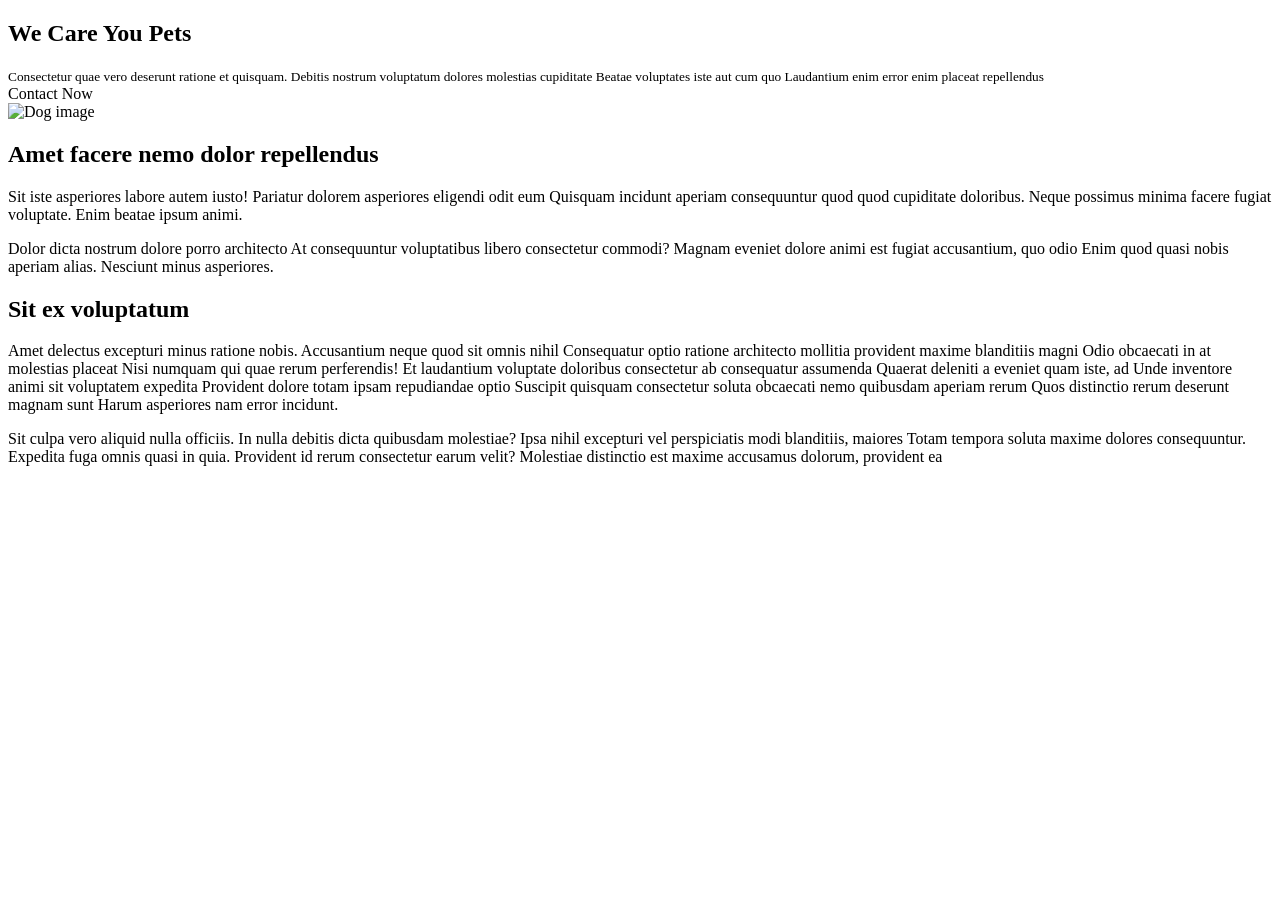
<file: target/classes/templates/index.html>
<!doctype html>
<html lang="en" th:replace="~{layout :: layout(${title}, ~{::main})}">
  <body>

	<main>
	  <section class="container my-5">
          <div class="row">
              <div class="col-12 col-lg-4">
                <h1 class="py-3">We Care You Pets</h1>
                <small class="text-body-secondary">Consectetur quae vero deserunt ratione et quisquam. Debitis nostrum voluptatum dolores molestias cupiditate Beatae voluptates iste aut cum quo Laudantium enim error enim placeat repellendus</small>
                <div class="my-3">
                    <a class="fw-bold text-dark" th:href="@{#}">Contact Now <i class="bi bi-arrow-right"></i></a>
                </div>
              </div>
              <div class="col-12 col-lg-8">
                <div class="my-4">
                    <img class="img-fluid rounded shadow" th:src="@{/img/dog.jpg}" alt="Dog image">
                </div>
              </div>
          </div>
	  </section>

      <section class="container py-5 border-top">
          <h2>Amet facere nemo dolor repellendus</h2>
          <p>Sit iste asperiores labore autem iusto! Pariatur dolorem asperiores eligendi odit eum Quisquam incidunt aperiam consequuntur quod quod cupiditate doloribus. Neque possimus minima facere fugiat voluptate. Enim beatae ipsum animi.</p>
          <p>Dolor dicta nostrum dolore porro architecto At consequuntur voluptatibus libero consectetur commodi? Magnam eveniet dolore animi est fugiat accusantium, quo odio Enim quod quasi nobis aperiam alias. Nesciunt minus asperiores.</p>

          <h2>Sit ex voluptatum</h2>
          <p>Amet delectus excepturi minus ratione nobis. Accusantium neque quod sit omnis nihil Consequatur optio ratione architecto mollitia provident maxime blanditiis magni Odio obcaecati in at molestias placeat Nisi numquam qui quae rerum perferendis! Et laudantium voluptate doloribus consectetur ab consequatur assumenda Quaerat deleniti a eveniet quam iste, ad Unde inventore animi sit voluptatem expedita Provident dolore totam ipsam repudiandae optio Suscipit quisquam consectetur soluta obcaecati nemo quibusdam aperiam rerum Quos distinctio rerum deserunt magnam sunt Harum asperiores nam error incidunt.</p>
          <p>Sit culpa vero aliquid nulla officiis. In nulla debitis dicta quibusdam molestiae? Ipsa nihil excepturi vel perspiciatis modi blanditiis, maiores Totam tempora soluta maxime dolores consequuntur. Expedita fuga omnis quasi in quia. Provident id rerum consectetur earum velit? Molestiae distinctio est maxime accusamus dolorum, provident ea</p>
      </section>
	</main>
	
  </body>
</html>
</file>
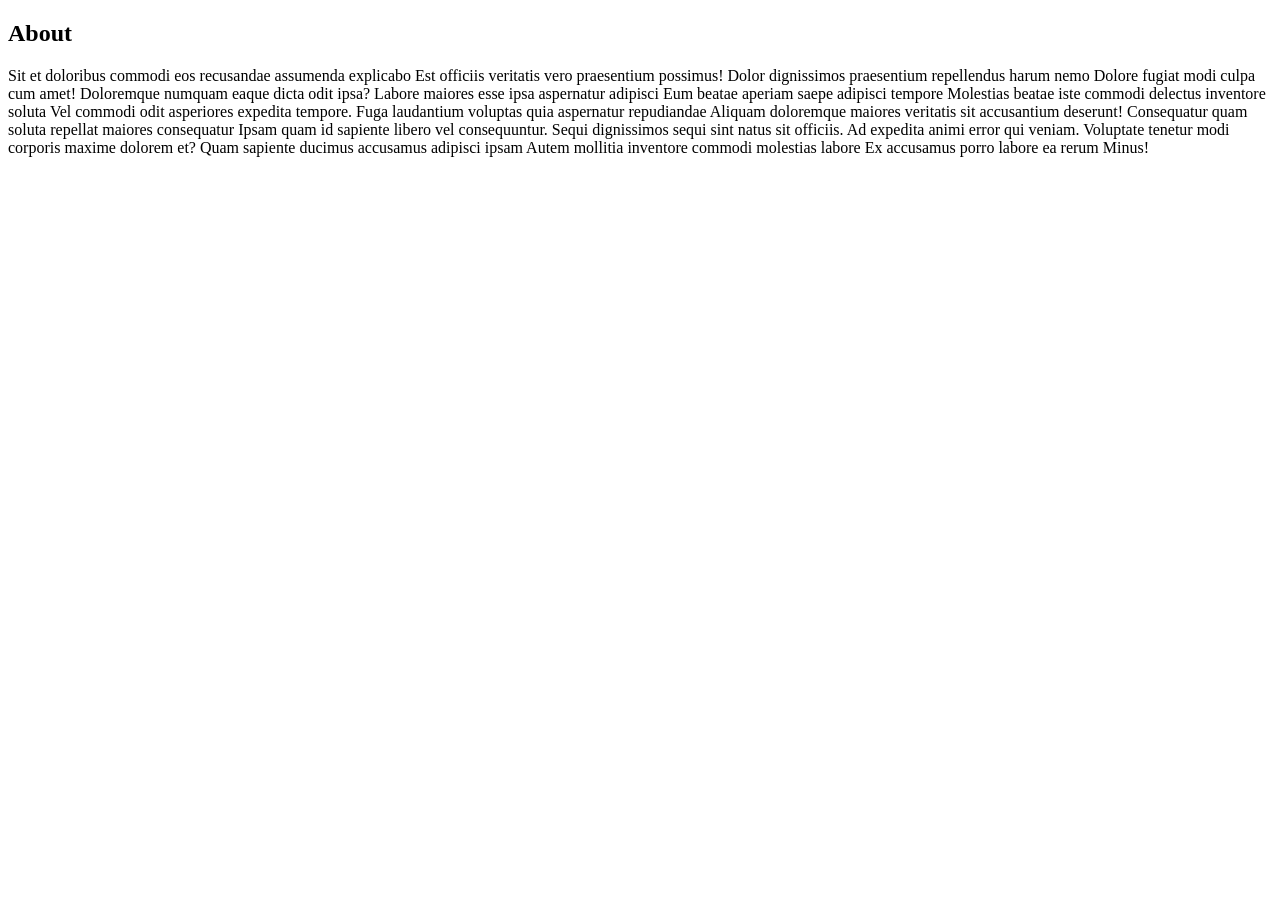
<file: target/classes/templates/about.html>
<!doctype html>
<html lang="en" th:replace="~{layout :: layout(${title}, ~{::main})}">
  <body>

	<main>
	  <section class="container my-5">
          <h1>About</h1>
          <p class="py-3">Sit et doloribus commodi eos recusandae assumenda explicabo Est officiis veritatis vero praesentium possimus! Dolor dignissimos praesentium repellendus harum nemo Dolore fugiat modi culpa cum amet! Doloremque numquam eaque dicta odit ipsa? Labore maiores esse ipsa aspernatur adipisci Eum beatae aperiam saepe adipisci tempore Molestias beatae iste commodi delectus inventore soluta Vel commodi odit asperiores expedita tempore. Fuga laudantium voluptas quia aspernatur repudiandae Aliquam doloremque maiores veritatis sit accusantium deserunt! Consequatur quam soluta repellat maiores consequatur Ipsam quam id sapiente libero vel consequuntur. Sequi dignissimos sequi sint natus sit officiis. Ad expedita animi error qui veniam. Voluptate tenetur modi corporis maxime dolorem et? Quam sapiente ducimus accusamus adipisci ipsam Autem mollitia inventore commodi molestias labore Ex accusamus porro labore ea rerum Minus!</p>
	  </section>
	</main>
	
  </body>
</html>
</file>
